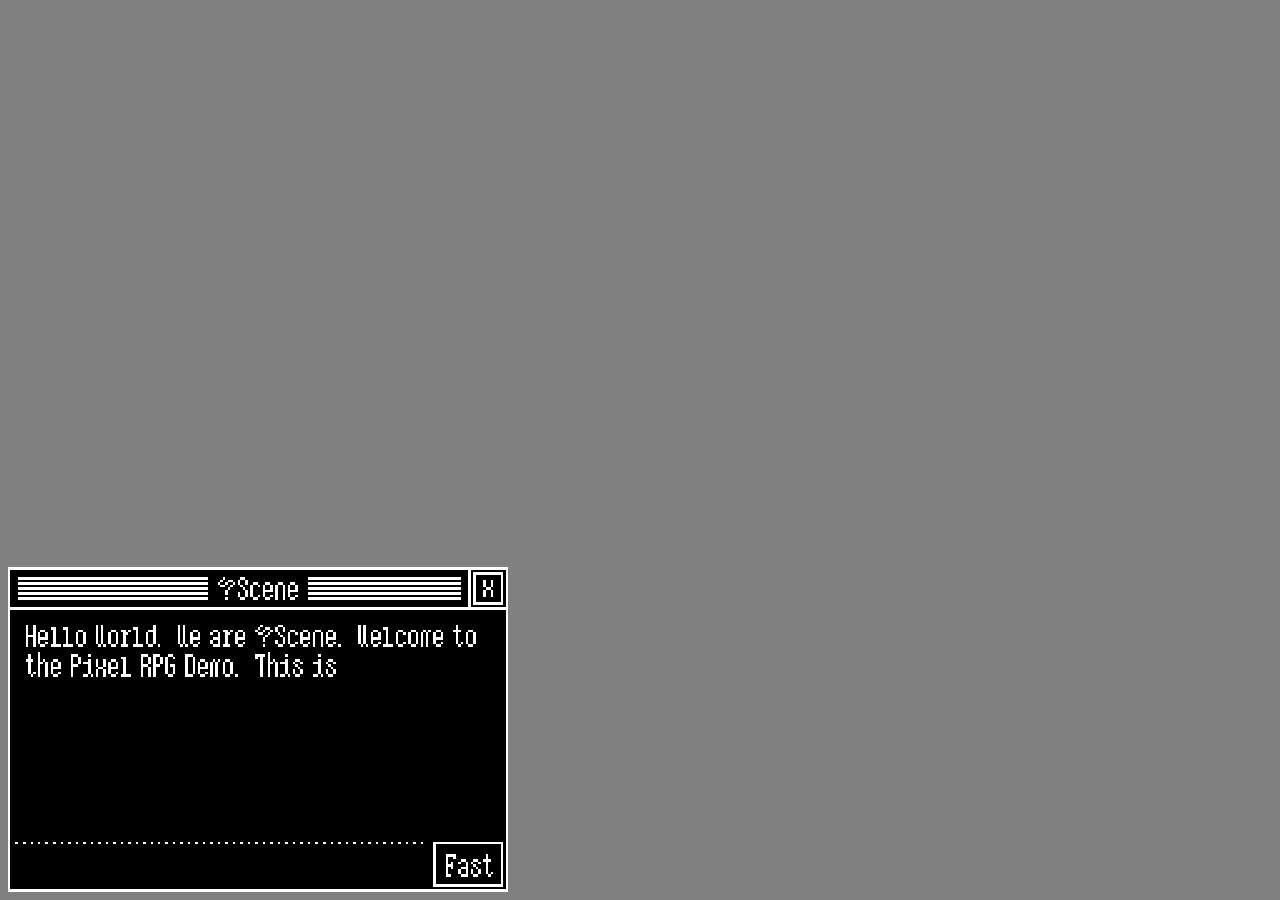
<file: test.html>
<!doctype html>
<html lang="en">
    <head>
        <meta charset="UTF-8" />
        <title>Retro RPG Text Box</title>
        <style>
            body {
                background: gray;
            }
            #textbox_container {
                width: 500px;
                position: absolute; /* required for moving */
                user-select: none;
                touch-action: none; /* prevents weird iOS scrolling while dragging */
            }
            #textbox_container[active="0"] {
                display: none;
            }
            #textbox_container canvas {
                background: #000;
                image-rendering: pixelated;
                display: block;
                width: 100%;
            }
            #textbox_container .move_textbox {
                position: absolute;
                top: 13%;
                left: 0;
                width: 100%;
                height: 72%;
                cursor: grab;
            }
            #textbox_container .move_textbox.top_bar {
                top: 0;
                width: 92%;
                height: 13%;
            }
            #textbox_container .textbox_button {
                all: unset;
                position: absolute;
                cursor: pointer;
            }
            #textbox_container .textbox_button.next {
                bottom: 2%;
                right: 1%;
                width: 14%;
                height: 13%;
            }
            #textbox_container .textbox_button.exit {
                top: 0%;
                right: 0%;
                width: 8%;
                height: 13%;
            }
            @media (hover: hover) {
                #textbox_container .textbox_button:hover {
                    background: #ffffff30;
                }
            }
            #textbox_container .textbox_button:active {
                background: white;
            }
        </style>
    </head>
    <body>
        <div id="textbox_container" active="1">
            <canvas id="textbox" width="200" height="130"></canvas>
            <div class="move_textbox top_bar"></div>
            <div class="move_textbox"></div>
            <button class="textbox_button next" state="fast"></button>
            <button class="textbox_button exit"></button>
        </div>

        <script>
            const textBoxCanvas = document.getElementById("textbox");
            const textBoxCtx = textBoxCanvas.getContext("2d");

            // Config
            const textBoxNextButton = document.querySelector(
                ".textbox_button.next",
            );
            const textBoxLetterWidth = 4;
            const textBoxLetterHeight = 9;
            const textBoxPathBaseHeight = 720;
            const textBoxLetterSpacingUnits = 80;
            const textBoxScale = textBoxLetterHeight / textBoxPathBaseHeight;
            const textBoxSpacingPx = textBoxLetterSpacingUnits * textBoxScale;
            const textBoxLineHeightPx = textBoxLetterHeight + 3;
            const textBoxCanvasPadding = 7;
            let textBoxCharDelay = 10;

            function textBoxGetLetterSize(char) {
                const rawW = letterWidths[char] || letterWidths.default || 320;
                const rawH =
                    letterHeights[char] ||
                    letterHeights.default ||
                    textBoxPathBaseHeight;

                return {
                    width: rawW * textBoxScale,
                    height: rawH * textBoxScale,
                    rawHeight: rawH,
                };
            }

            function textBoxDrawLetter(char, x, y) {
                const pathData = letterPaths[char];
                if (!pathData) return;

                const { rawHeight } = textBoxGetLetterSize(char);
                const baselineOffset =
                    textBoxLetterHeight - rawHeight * textBoxScale;

                textBoxCtx.save();
                textBoxCtx.translate(x, y + baselineOffset);
                textBoxCtx.scale(textBoxScale, textBoxScale);
                textBoxCtx.fillStyle = "#FFF";
                textBoxCtx.fill(new Path2D(pathData));
                textBoxCtx.restore();
            }

            function textBoxDrawText(
                text,
                startX = textBoxCanvasPadding,
                startY = textBoxCanvasPadding + 16,
            ) {
                textBoxCtx.clearRect(
                    0,
                    0,
                    textBoxCanvas.width,
                    textBoxCanvas.height,
                );
                textBoxNextButton.setAttribute("state", "fast");
                textBoxCharDelay = 10;
                textBoxDrawNextButton("Fast");
                textBoxDrawTopBar("▤Scene");

                const words = text.split(/(\s+)/);
                let wordIndex = 0;
                let x = startX;
                let y = startY;

                function measureWord(word) {
                    return word.split("").reduce((total, char) => {
                        const { width } = textBoxGetLetterSize(char);
                        return total + width + textBoxSpacingPx;
                    }, 0);
                }

                function drawWord(word, callback) {
                    let charIndex = 0;

                    function drawNextChar() {
                        if (charIndex >= word.length) {
                            callback();
                            return;
                        }

                        const char = word[charIndex];
                        const { width } = textBoxGetLetterSize(char);

                        if (!(char === " " && x === startX)) {
                            textBoxDrawLetter(char, x, y);
                            x += width + textBoxSpacingPx;
                        }

                        charIndex++;
                        if (textBoxCharDelay === 0) {
                            drawNextChar();
                        } else {
                            setTimeout(drawNextChar, textBoxCharDelay);
                        }
                    }

                    drawNextChar();
                }

                function drawNextWord() {
                    if (wordIndex >= words.length) {
                        textBoxDrawNextButton("Next");
                        textBoxNextButton.setAttribute("state", "next");
                        return;
                    }

                    const word = words[wordIndex];
                    const wordWidth = measureWord(word);

                    if (
                        x + wordWidth >
                        textBoxCanvas.width - textBoxCanvasPadding
                    ) {
                        x = textBoxCanvasPadding;
                        y += textBoxLineHeightPx;

                        if (
                            y + textBoxLetterHeight >
                            textBoxCanvas.height - textBoxCanvasPadding
                        )
                            return;

                        if (/^\s+$/.test(word)) {
                            wordIndex++;
                            drawNextWord();
                            return;
                        }
                    }

                    drawWord(word, () => {
                        wordIndex++;
                        drawNextWord();
                    });
                }

                drawNextWord();
            }

            function textBoxDrawTopBar(title) {
                const barHeight = textBoxLetterHeight + 8;
                const barY = 0;

                const ctx = textBoxCtx;
                const canvas = textBoxCanvas;

                ctx.save();
                ctx.fillStyle = "#000";
                ctx.fillRect(0, barY, canvas.width, barHeight);
                ctx.fillStyle = "#fff";
                for (let i = 0; i < 5; i++) {
                    ctx.fillRect(4, 4 + i * 2, canvas.width - 23, 1);
                }

                ctx.strokeStyle = "#fff";
                ctx.lineWidth = 1;
                ctx.strokeRect(0.5, 0.5, canvas.width - 1, barHeight - 1);
                ctx.strokeRect(0.5, 0.5, canvas.width - 1, canvas.height - 1);
                ctx.fillStyle = "#000";
                ctx.strokeRect(canvas.width - 15.5, 0.5, 15, 16);
                ctx.strokeRect(canvas.width - 13.5, 2.5, 11, 12);
                ctx.restore();

                textBoxDrawLetter("x", canvas.width - 10, 3);

                const textWidth = title.split("").reduce((sum, char) => {
                    const { width } = textBoxGetLetterSize(char);
                    return sum + width + textBoxSpacingPx;
                }, -textBoxSpacingPx);

                const textX = Math.floor((canvas.width - textWidth) / 2);
                const textY = Math.floor((barHeight - textBoxLetterHeight) / 2);

                ctx.clearRect(
                    textX - 4,
                    textY - 2,
                    textWidth + 8,
                    textBoxLetterHeight + 4,
                );

                let drawX = textX;
                for (let i = 0; i < title.length; i++) {
                    const char = title[i];
                    textBoxDrawLetter(char, drawX, textY);
                    const { width } = textBoxGetLetterSize(char);
                    drawX += width + textBoxSpacingPx;
                }
            }

            function textBoxDrawNextButton(label = "→") {
                const ctx = textBoxCtx;
                const canvas = textBoxCanvas;

                ctx.clearRect(1, canvas.height - 20, canvas.width - 2, 19);

                const labelWidth = label.split("").reduce((sum, char) => {
                    const { width } = textBoxGetLetterSize(char);
                    return sum + width + textBoxSpacingPx;
                }, -textBoxSpacingPx);

                const labelHeight = textBoxLetterHeight;
                const padding = 4;
                const totalWidth = labelWidth + padding * 2;
                const totalHeight = labelHeight + padding * 2;

                const x = Math.floor(canvas.width - totalWidth - 2);
                const y = Math.floor(canvas.height - totalHeight - 2);

                ctx.save();
                ctx.rect(x, y, totalWidth, totalHeight);
                ctx.strokeStyle = "#ffffff";
                ctx.lineWidth = 1;
                ctx.strokeRect(x - 0.5, y - 0.5, totalWidth, totalHeight);
                ctx.restore();

                ctx.save();
                ctx.setLineDash([1, 2]);
                ctx.strokeStyle = "#ffffff";
                ctx.lineWidth = 1;
                ctx.beginPath();
                ctx.moveTo(3, canvas.height - 19.5);
                ctx.lineTo(canvas.width - totalWidth - 5, canvas.height - 19.5);
                ctx.stroke();
                ctx.restore();

                let drawX = x + padding;
                const drawY = y + padding;

                for (let i = 0; i < label.length; i++) {
                    const char = label[i];
                    textBoxDrawLetter(char, drawX, drawY);
                    const { width } = textBoxGetLetterSize(char);
                    drawX += width + textBoxSpacingPx;
                }
            }

            const letterPaths = {
                "▤": "M80,80v80h80v-80ZM240,400v160h80v-160ZM80,240v-80h-80v80ZM80,240v80h160v-80ZM160,0v80h80v-80ZM320,80v80h160v-80ZM240,160v80h80v-80ZM320,320v80h80v-80ZM400,240v80h80v-80ZM480,160v80h80v-80ZM240,640v80h80v-80Z",
                "■": "M0,0v160h80v-80h80v-80ZM240,80v80h-80v80h-80v80h160v-80h80v-160Z",
                "•": "M80,0v80h-80v160h80v80h160v-80h80v-160h-80v-80Z",
                "@": "M0,640v80h320v-80ZM0,0v80h320v-80ZM240,320v-160h-240v80h320v320h-240v-160h-80v80h240v-80h-160v-80Z",
                "/": "M0,480v240h80v-240ZM80,240v240h80v-240ZM160,0v240h80v-240Z",
                "□": "M80,320v-160h-80v160ZM80,320v80h240v-80ZM320,0v80h80v-80ZM80,80v80h240v-80Z",
                "▢": "M320,160h-80v-80h80ZM320,160v80h80v80h240v-80h80v-160h-240v-80h160v240h-240v-160h80v80ZM240,400v80h-160v-480h160v80h-240v400h80v80h160v-80h80v-80ZM160,240v80h80v-80Z",
                "▣": "M0,400v80h80v-80ZM80,480v80h160v-80ZM1120,400v80h80v-80ZM880,480v-80h-160v80ZM880,480v80h240v-80ZM720,400v-320h-80v320ZM640,80v-80h-160v80ZM400,80v320h80v-320ZM240,400v80h160v-80Z",
                "-": "M0,0v80h320v-80Z",
                ".": "M0,0v80h80v-80Z",
                "→": "M240,80L240,0L160,0L160,80L240,80ZM320,160L320,80L240,80L240,160L320,160ZM320,400L400,400L400,320L480,320L480,240L400,240L400,160L320,160L320,240L0,240L0,320L320,320L320,400ZM240,480L160,480L160,560L240,560L240,480ZM320,400L240,400L240,480L320,480L320,400Z",
                "←": "M240,80L240,0L320,0L320,80L240,80ZM160,160L160,80L240,80L240,160L160,160ZM160,400L80,400L80,320L0,320L0,240L80,240L80,160L160,160L160,240L480,240L480,320L160,320L160,400ZM240,480L320,480L320,560L240,560L240,480ZM160,400L240,400L240,480L160,480L160,400Z",
                // Uppercase letters
                A: "M80,0v80h160V0H80ZM80,720H0V80h80v320h160V80h80v640h-80v-240H80v240Z",
                B: "M240,320v320h80v-320h-80ZM240,80v160h80V80h-80ZM240,720H0V0h240v80H80v160h160v80H80v320h160v80Z",
                C: "M240,80v160h80V80h-80ZM80,0v80h160V0H80ZM240,480v160h80v-160h-80ZM80,640v80h160v-80H80ZM80,640V80H0v560h80Z",
                D: "M240,80v560h80V80h-80ZM0,0h240v80H80v560h160v80H0V0Z",
                E: "M0,0h320v160h-80v-80H80v240h80v-80h80v240h-80v-80H80v240h160v-80h80v160H0V0Z",
                F: "M0,0h320v160h-80v-80H80v240h80v-80h80v240h-80v-80H80v240h80v80H0V0Z",
                G: "M320,640H80v80h160v-320h-80v-80h160v320ZM240,80v80h80v-80h-80ZM240,80V0H80v80h160ZM0,80v560h80V80H0Z",
                H: "M80,0v320h160V0h80v720h-80V400H80v320H0V0h80Z",
                I: "M0,0h320v80h-80v560h80v80H0v-80h160V80H0V0Z",
                J: "M80,640v80h160v-80H80ZM80,640v-80H0v80h80ZM320,640h-80V80h-80V0h160v640Z",
                K: "M240,0v240h80V0h-80ZM160,400h-80v320H0V0h80v320h160v-80h-80v160ZM240,480v240h80v-240h-80ZM240,480v-80h-80v80h80Z",
                L: "M80,0v640h160v-160h80v240H0V0h80Z",
                M: "M0,0h160v720h80V80H80v640H0V0ZM240,0v80h80V0h-80Z",
                N: "M160,480v-160h80V0h80v720h-80v-240h-80ZM80,720H0V0h80v160h80v160h-80v400Z",
                O: "M80,640v80h160v-80H80ZM240,80v560h80V80h-80ZM80,0v80h160V0H80ZM0,80v560h80V80H0Z",
                P: "M240,80v240h80V80h-80ZM0,0h240v80H80v240h160v80H80v320H0V0Z",
                Q: "M240,80v480h80V80h-80ZM240,80V0H80v80h160ZM0,80v480h80V80H0ZM240,640v80h80v-80h-80ZM240,640v-80H80v80h160Z",
                R: "M240,80v240h80V80h-80ZM240,400v320h80v-320h-80ZM240,400H80v320H0V0h240v80H80v240h160v80Z",
                S: "M240,80v160h80V80h-80ZM240,80H80v240h80v-80H0V80h80V0h160v80ZM240,400v240h80v-240h-80ZM240,400v-80h-80v80h80ZM80,640v80h160v-80H80ZM0,480v160h80v-160H0Z",
                T: "M80,160H0V0h320v80h-80v640h-80V80h-80v80Z",
                U: "M80,640v80h160v-80H80ZM0,0v640h80V0H0ZM240,0v640h80V0h-80Z",
                V: "M160,560v160h80v-160h-80ZM240,0v560h80V0h-80ZM80,480v80h80v-80h-80ZM0,0v480h80V0H0Z",
                W: "M240,640v-640h-80v640ZM240,640v80h80v-80ZM80,640v-640h-80v640ZM80,640v80h80v-80Z",
                X: "M240,0v320h80v-320ZM0,400v320h80v-320ZM80,320h-80v-320h80v240h80v80h80v80h80v320h-80v-240h-80v-80h-80Z",
                Y: "M80,320v-320h-80v320ZM80,320v80h80v-80ZM240,0v400h80v-400ZM160,640v-240h80v240h80v80h-240v-80Z",
                Z: "M0,480h80v160h160v-80h80v160h-320ZM80,320v160h80v-160h80v-240h-160v80h-80v-160h320v160h-160v160Z",

                // Lowercase letters
                a: "M240,240v-160h80v480h-240v-80h160v-160h-160v-80ZM0,320v160h80v-160ZM80,0v80h-80v80h80v-80h160v-80Z",
                b: "M80,640h-80v-640h80v160h160v80h-160ZM80,640v80h160v-80h80v-400h-80v400Z",
                c: "M240,400v80h80v-80ZM80,0v80h160v-80ZM240,80v80h80v-80ZM0,80v400h80v-400ZM80,480v80h160v-80Z",
                d: "M0,240v400h80v-400ZM80,640v80h160v-80ZM320,640h-80v-400h-160v-80h160v-160h80Z",
                e: "M80,320v160h-80v-400h80v160h160v-160h80v240ZM80,0v80h160v-80ZM240,400v80h-160v80h160v-80h80v-80Z",
                f: "M160,0v80h160v-80ZM0,160h80v-80h80v80h160v80h-160v400h80v80h-240v-80h80v-400h-80Z",
                g: "M0,80v240h80v-240ZM80,400v-80h240v-240h-80v320h-80v80h160v80h-240v-80h-80v-80ZM240,80v-80h-160v80Z",
                h: "M160,240v80h80v-80ZM80,0v320h80v80h-80v400h-80v-800ZM240,320v480h80v-480Z",
                i: "M0,640h160v80h-160ZM160,0v80h80v-80ZM160,640v-320h-160v-80h160v-80h80v480ZM240,720v-80h80v80Z",
                j: "M80,720v-80h-80v80ZM80,720v80h160v-80ZM320,720h-80v-400h-80v-80h80v-80h80ZM240,0v80h80v-80Z",
                k: "M240,640v-80h-80v80ZM240,640v160h80v-160ZM240,160v160h80v-160ZM80,0v480h160v-160h-80v240h-80v240h-80v-800Z",
                l: "M0,0h160v560h160v80h-320v-80h80v-480h-80Z",
                m: "M80,0v80h80v-80ZM0,80v480h80v-480ZM240,0v80h80v-80ZM160,80v480h80v-480Z",
                n: "M0,80v480h80v-480ZM240,80v-80h-160v80ZM240,80v480h80v-480Z",
                o: "M0,80v400h80v-400ZM80,480v80h160v-80ZM240,80v-80h-160v80ZM240,80v400h80v-400Z",
                p: "M240,80h-160v-80h160ZM240,80v400h-160v80h-80v-480h80v320h240v-320Z",
                q: "M0,80v320h80v-320ZM80,0v80h160v-80ZM240,400v-320h80v480h-80v-80h-160v-80Z",
                r: "M80,480v-400h-80v-80h160v80h80v80h-80v320h80v80h-240v-80ZM240,0v80h80v-80Z",
                s: "M80,480v-160h-80v160ZM80,480v80h160v-80ZM240,320v-80h-80v80ZM240,320v160h80v-160ZM80,80v-80h160v160h80v-80ZM80,80v160h80v-80h-160v-80Z",
                t: "M80,640v-400h-80v-80h80v-160h80v160h80v80h-80v400ZM160,720v-80h80v80ZM240,640v-80h80v80Z",
                u: "M80,560v-80h160v-480h80v560ZM0,0v480h80v-480Z",
                v: "M240,0v480h80v-480ZM160,480v-80h-80v80ZM160,480v80h80v-80ZM0,0v400h80v-400Z",
                w: "M0,0v480h80v-480ZM160,0v480h80v-480ZM80,480v80h80v-80ZM240,480v80h80v-80Z",
                x: "M240,320v-80h-160v80ZM240,320v240h80v-240ZM0,320v240h80v-240ZM80,240v-240h-80v240ZM240,0v240h80v-240Z",
                y: "M240,0v320h80v-320ZM80,480v-80h-80v80ZM80,480v80h80v-80ZM80,240v-240h-80v240ZM80,240v80h80v-80ZM160,320v160h80v-160Z",
                z: "M0,320h80v160h160v-80h80v160h-320ZM80,160h-80v-160h320v160h-80v-80h-160ZM80,240v80h80v-80h80v-80h-80v80Z",

                // Numbers
                0: "M80,640h-80v-560h80v240h80v80h-80ZM80,640v80h160v-400h-80v-80h80v-160h80v560ZM80,0v80h160v-80Z",
                1: "M0,640v80h160v-80ZM240,640h-80v-560h-160v-80h240ZM240,640v80h80v-80Z",
                2: "M160,320v80h80v-80ZM240,80v-80h-160v80ZM240,80v240h80v-240ZM0,80v80h80v-80ZM80,400v160h80v-160ZM0,560h80v80h240v80h-320Z",
                3: "M240,320v-80h-80v80ZM240,320v320h80v-320ZM0,560v80h80v-80ZM240,80v-80h-160v80ZM240,80v160h80v-160ZM80,320v80h80v-80ZM80,640v80h160v-80ZM0,80v80h80v-80Z",
                4: "M240,480h-240v-160h80v80h160v-240h-80v-80h80v-80h80v720h-80ZM80,160v160h80v-160Z",
                5: "M0,560v80h80v-80ZM240,320h-240v-320h320v80h-240v160h160ZM240,320v320h80v-320ZM80,640v80h160v-80Z",
                6: "M160,0v80h160v-80ZM80,640h-80v-480h160v-80h-80v160h160v400h80v-320h-240ZM80,640v80h160v-80Z",
                7: "M80,480v240h80v-240ZM160,240v240h80v-240ZM240,240v-160h-240v-80h320v240Z",
                8: "M0,80v240h80v-240ZM80,0v80h160v-80ZM240,80v240h80v-240ZM80,320v80h160v-80ZM240,400v240h80v-240ZM80,640v-240h-80v240ZM80,640v80h160v-80Z",
                9: "M0,80v240h80v-240ZM80,0v80h160v-80ZM240,320v-240h80v560h-240v80h160v-320h-160v-80Z",
            };

            const letterHeights = {
                "▤": 720,
                "↕": 80,
                "■": 320,
                "•": 320, // Bullet height
                "@": 720, // @ symbol height
                "/": 720, // Slash height
                "□": 400, // White square height
                "▢": 560, // Alternative white square height
                "▣": 560, // White square with vertical line height
                "-": 80, // Hyphen height (very short)
                ".": 80,
                "→": 560,
                "←": 560,

                // Uppercase letters - all 720
                A: 720,
                B: 720,
                C: 720,
                D: 720,
                E: 720,
                F: 720,
                G: 720,
                H: 720,
                I: 720,
                J: 720,
                K: 720,
                L: 720,
                M: 720,
                N: 720,
                O: 720,
                P: 720,
                Q: 720,
                R: 720,
                S: 720,
                T: 720,
                U: 720,
                V: 720,
                W: 720,
                X: 720,
                Y: 720,
                Z: 720,

                // Lowercase letters - varying heights
                a: 560,
                b: 720,
                c: 560,
                d: 720,
                e: 560,
                f: 720,
                g: 560,
                h: 800,
                i: 720,
                j: 800,
                k: 800,
                l: 640,
                m: 560,
                n: 560,
                o: 560,
                p: 560,
                q: 560,
                r: 560,
                s: 560,
                t: 720,
                u: 560,
                v: 560,
                w: 560,
                x: 560,
                y: 560,
                z: 560,

                // Numbers

                0: 720,
                1: 720,
                2: 720,
                3: 720,
                4: 720,
                5: 720,
                6: 720,
                7: 720,
                8: 720,
                9: 720,

                default: 720,
                space: 720,
            };

            const letterWidths = {
                "▤": 560, // This character is wider
                "↕": 320,
                "■": 320,
                "•": 320, // Bullet width
                "@": 320, // @ symbol width
                "/": 240, // Slash width (narrower)
                "□": 400, // White square width (wider)
                "▢": 720, // Alt white square width (much wider)
                "▣": 1200, // White square with vertical line (very wide)
                "-": 320, // Hyphen width
                ".": 320,
                "→": 480,
                "←": 480,
                " ": 160,
                default: 320,
            };

            function textBoxNext(event) {
                if (event.currentTarget.getAttribute("state") === "fast")
                    textBoxCharDelay = 0;
                else console.log("next");
            }

            (function makeTextBoxDraggable() {
                const container = document.getElementById("textbox_container");
                const moveTargets = document.querySelectorAll(".move_textbox");

                const viewportPadding = 8; // px from edges
                let isDragging = false;
                let offsetX = 0;
                let offsetY = 0;

                function onPointerDown(e) {
                    if (e.button !== 0) return;
                    const target = e.target;

                    // Must be dragging from a move_textbox AND container must be active
                    if (
                        ![...moveTargets].includes(target) ||
                        container.getAttribute("active") !== "1"
                    )
                        return;

                    isDragging = true;

                    const rect = container.getBoundingClientRect();
                    offsetX = e.clientX - rect.left;
                    offsetY = e.clientY - rect.top;

                    document.addEventListener("pointermove", onPointerMove);
                    document.addEventListener("pointerup", onPointerUp);
                }

                function onPointerMove(e) {
                    if (!isDragging) return;

                    const viewportWidth = window.innerWidth;
                    const viewportHeight = window.innerHeight;

                    let newLeft = e.clientX - offsetX;
                    let newTop = e.clientY - offsetY;

                    // Clamp to viewport with padding
                    const containerRect = container.getBoundingClientRect();
                    const containerWidth = containerRect.width;
                    const containerHeight = containerRect.height;

                    newLeft = Math.max(
                        viewportPadding,
                        Math.min(
                            newLeft,
                            viewportWidth - containerWidth - viewportPadding,
                        ),
                    );
                    newTop = Math.max(
                        viewportPadding,
                        Math.min(
                            newTop,
                            viewportHeight - containerHeight - viewportPadding,
                        ),
                    );

                    container.style.left = `${newLeft}px`;
                    container.style.top = `${newTop}px`;
                }

                function onPointerUp() {
                    isDragging = false;
                    document.removeEventListener("pointermove", onPointerMove);
                    document.removeEventListener("pointerup", onPointerUp);
                }

                // Attach pointerdown to all move handles
                moveTargets.forEach((el) => {
                    el.style.cursor = "grab";
                    el.addEventListener("pointerdown", onPointerDown);
                });

                // Optional: start with absolute positioning
                container.style.position = "absolute";
                if (!container.style.left)
                    container.style.left = `${viewportPadding}px`;
                if (!container.style.top)
                    container.style.top = `${window.innerHeight - viewportPadding - container.getBoundingClientRect().height}px`;
            })();

            textBoxDrawText(
                "Hello World. We are ▤Scene. Welcome to the Pixel RPG Demo. This is going to be quite the ride. This is a demo. It is a work in progress. It is not perfect but it is a start. It is not polished but it is a start.",
            );
            textBoxNextButton.addEventListener("click", textBoxNext, false);
        </script>
    </body>
</html>
</file>
